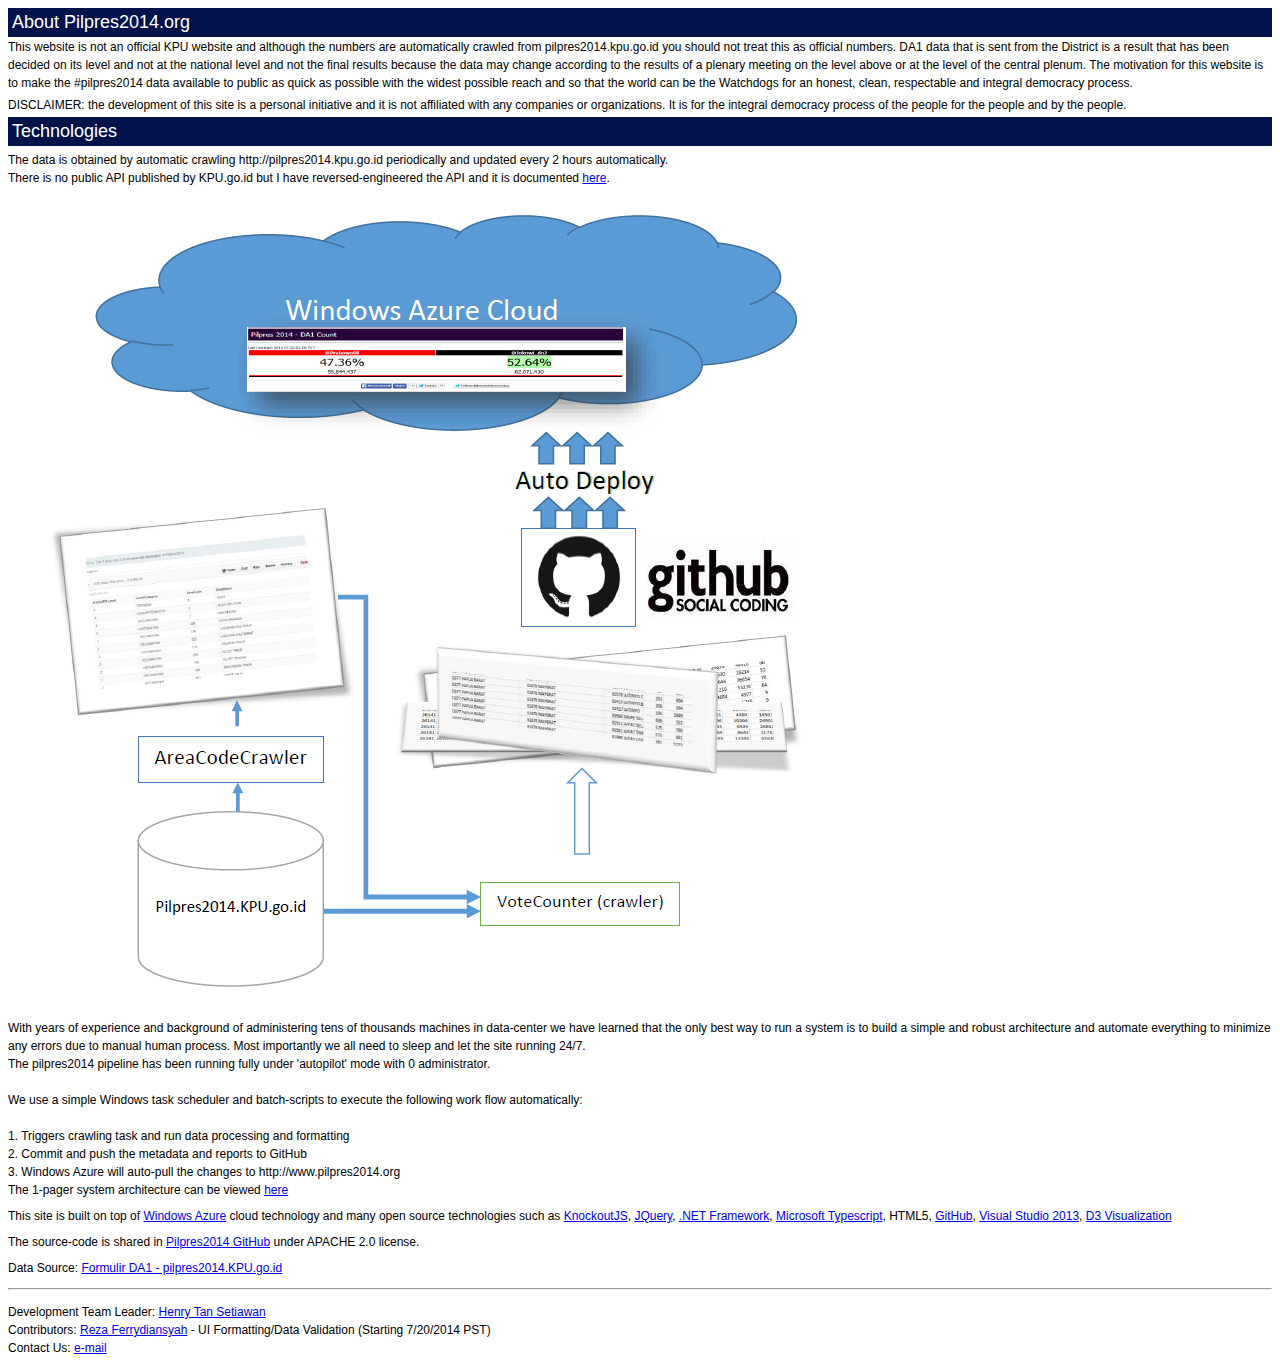
<file: Pilpres2014Portal/AboutUs.html>
﻿<!DOCTYPE html>
<html xmlns="http://www.w3.org/1999/xhtml">
<link rel="stylesheet" href="app.css" type="text/css" />
<head>
    <title>Pilpres2014.org About Us</title>
</head>
<body>
    <div class="section">About Pilpres2014.org</div>
    <div>
        <span class="footer">
            This website is not an official KPU website and although the numbers are automatically crawled from pilpres2014.kpu.go.id you should not treat this as official numbers.

            DA1 data that is sent from the District is a result that has been decided on its level and not at the national level and not the final results because the data may change according
            to the results of a plenary meeting on the level above or at the level of the central plenum.

            The motivation for this website is to make the #pilpres2014 data available to public as quick as possible with the widest possible reach and so that the world can be the Watchdogs
            for an honest, clean, respectable and integral democracy process.
        </span>
    </div>
    <div class="paragraph">
        <span class="footer">DISCLAIMER: the development of this site is a personal initiative and it is not affiliated with any companies or organizations. It is for the integral democracy process of the people for the people and by the people.</span>
    </div>
    <div class="section">Technologies</div>
    <div class="paragraph">
        <span class="footer">
            The data is obtained by automatic crawling http://pilpres2014.kpu.go.id periodically and updated every 2 hours automatically.
            <br/>
            There is no public API published by KPU.go.id but I have reversed-engineered the API and it is documented <a href="https://github.com/ht4n/Pilpres2014/blob/master/README.md">here</a>.
        </span>
    </div>
    <div class="paragraph">
        <span class="footer">
            <img src="Images/pilpres2014_architecture.PNG" /><br/>
            With years of experience and background of administering tens of thousands machines in data-center we have learned 
            that the only best way to run a system is to build a simple and robust architecture and automate everything to minimize
            any errors due to manual human process. Most importantly we all need to sleep and let the site running 24/7.<br/>
            The pilpres2014 pipeline has been running fully under 'autopilot' mode with 0 administrator.<br/><br/>
            We use a simple Windows task scheduler and batch-scripts to execute the following work flow automatically:<br /><br />
                1. Triggers crawling task and run data processing and formatting<br/>
                2. Commit and push the metadata and reports to GitHub<br/>
                3. Windows Azure will auto-pull the changes to http://www.pilpres2014.org<br/>

            The 1-pager system architecture can be viewed <a href="Resources/pilpres2014_architecture.pdf">here</a>
        </span>
    </div>    
    <div class="paragraph">
        <span class="footer">
            This site is built on top of <a href="http://azure.microsoft.com/">Windows Azure</a> cloud technology and many open source technologies such as <a href="http://knockoutjs.com">KnockoutJS</a>,
            <a href="http://jquery.com">JQuery</a>, <a href="http://microsoft.com/net">.NET Framework</a>, <a href="http://typescriptlang.org/">Microsoft Typescript</a>, HTML5, <a href="http://github.com">GitHub</a>, <a href="http://visualstudio.com/">Visual Studio 2013</a>, <a href="http://d3js.org">D3 Visualization</a>
        </span>
    </div>
    <div class="paragraph">
        <span class="footer">The source-code is shared in <a href="https://github.com/ht4n/Pilpres2014">Pilpres2014 GitHub</a> under APACHE 2.0 license.</span>
    </div>
    <div class="paragraph">
        <span class="footer">Data Source: <a href="http://pilpres2014.kpu.go.id/da1.php">Formulir DA1 - pilpres2014.KPU.go.id</a></span>
    </div>
    <hr />
    <div class="paragraph">
        <div><span class="footer">Development Team Leader: <a href="http://ht4n.blogspot.com">Henry Tan Setiawan</a></span></div>
        <div><span class="footer">Contributors: <a href="http://linkedin.com/in/rezaferry">Reza Ferrydiansyah</a> - UI Formatting/Data Validation (Starting 7/20/2014 PST)</span></div>
        <span class="footer">Contact Us: <a href="mailto:pilpres2014@outlook.com">e-mail</a></span>
    </div>
</body>
</html>
</file>
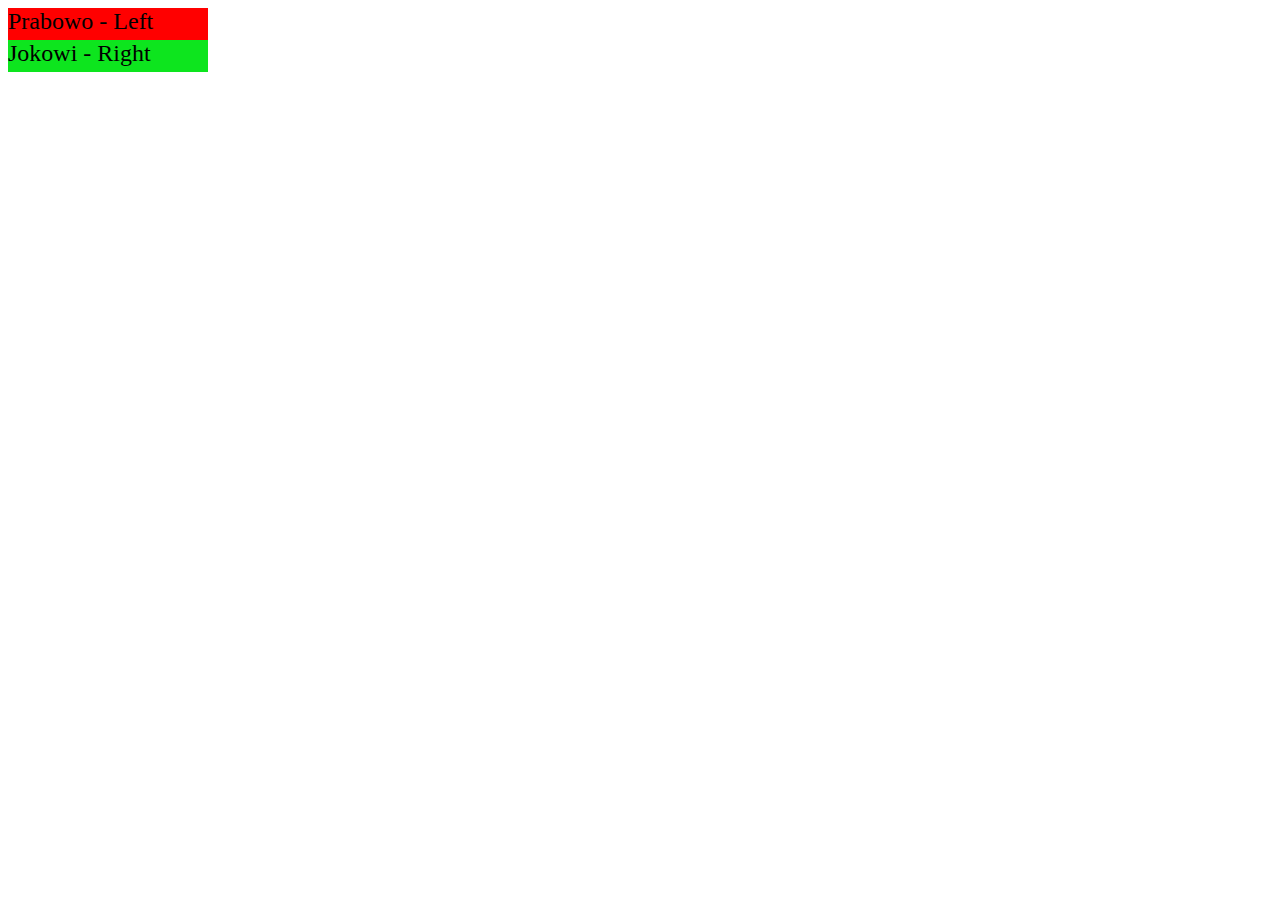
<file: Pilpres2014Portal/bublevisstatic.html>
﻿<!DOCTYPE html>
<html>
<head>
<title>Buble Vizualization</title>
<meta charset="utf-8">
<style>

    circle {
        fill: rgb(31, 119, 180);
        fill-opacity: .25;
        stroke: rgb(31, 119, 180);
        stroke-width: 1px;
    }

    .leaf circle {
        fill: #ff7f0e;
        fill-opacity: 1;
    }

    text {
        font: 10px sans-serif;
    }

    .caption {
        font-size: 24px;
    }
</style>
</head>
<body>
    <div style="background:#ff0000;height:32px;width:200px;"><span class="caption">Prabowo - Left</span></div>
    <div style="background:#0de51e;height:32px;width:200px;"><span class="caption">Jokowi - Right</span></div>

<script src="http://d3js.org/d3.v3.min.js"></script>
<script>
var diameter = 960,
    format = d3.format(",d");

    var pack = d3.layout.pack()
.size([diameter - 4, diameter - 4])
    .value(function(d) { return d.size; });

    var svg = d3.select("body").append("svg")
    .attr("width", diameter)
    .attr("height", diameter)
    .append("g")
    .attr("transform", "translate(2,2)");

    d3.json("pilpres2014.json", function(error, root) {
            var node = svg.datum(root).selectAll(".node")
            .data(pack.nodes)
            .enter().append("g")
            .attr("class", function(d) { return d.children ? "node" : "leaf node"; })
            .attr("transform", function(d) { return "translate(" + d.x + "," + d.y + ")"; });

            node.append("title")
            .text(function(d) { return d.name + (d.children ? "" : ": " + format(d.size)); });

            node.append("circle")
            .attr("r", function(d) { return d.r; });

            node.filter(function(d) { return !d.children; }).append("text")
            .attr("dy", ".3em")
            .style("text-anchor", "middle")
            .text(function(d) { return d.name.substring(0, d.r / 3); });
            });

d3.select(self.frameElement).style("height", diameter + "px");

    </script>
</body>
</html>
</file>
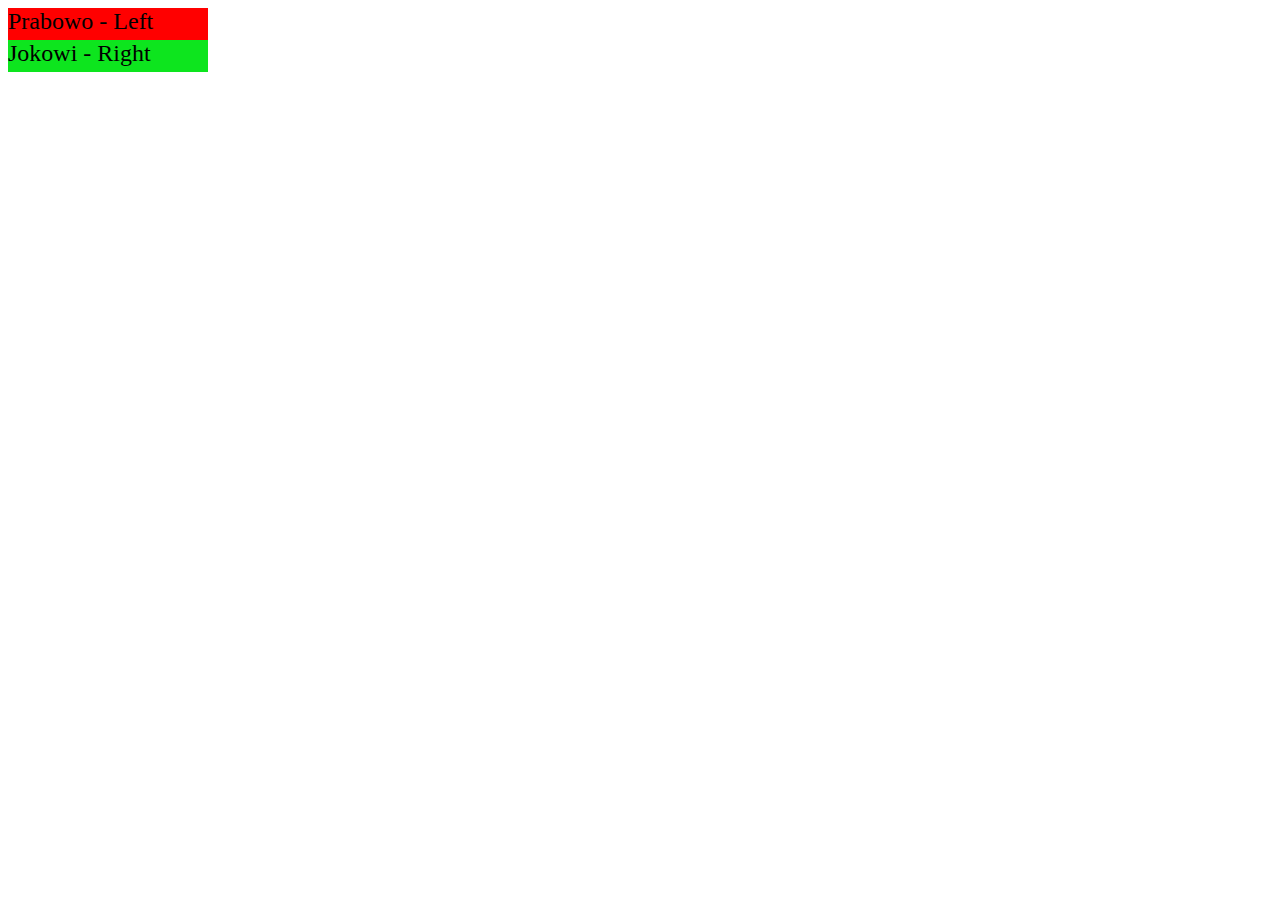
<file: Pilpres2014Portal/bubleviz.html>
﻿<!DOCTYPE html>
<html>
<head>
    <title>Buble Vizualization</title>
    <meta charset="utf-8">
    <style>
        .node {
            cursor: pointer;
        }

            .node:hover {
                stroke: #000;
                stroke-width: 1.5px;
            }

        .node--leaf {
            fill: white;
        }

        .label {
            font: 11px "Helvetica Neue", Helvetica, Arial, sans-serif;
            text-anchor: middle;
            text-shadow: 0 1px 0 #fff, 1px 0 0 #fff, -1px 0 0 #fff, 0 -1px 0 #fff;
        }

        .label,
        .node--root,
        .node--leaf {
            pointer-events: none;
        }

        
        .caption {
            font-size:24px;
        }
    </style>
</head>
<body>
    <div style="background:#ff0000;height:32px;width:200px;"><span class="caption">Prabowo - Left</span></div>
    <div style="background:#0de51e;height:32px;width:200px;"><span class="caption">Jokowi - Right</span></div>

    <script src="http://d3js.org/d3.v3.min.js"></script>
    <script>

        var margin = 20,
            diameter = 960;

        var color = d3.scale.linear()
            .domain([-1, 5])
            .range(["hsl(152,80%,80%)", "hsl(228,30%,40%)"])
            .interpolate(d3.interpolateHcl);

        var pack = d3.layout.pack()
            .padding(2)
            .size([diameter - margin, diameter - margin])
            .value(function (d) { return d.size; })

        var svg = d3.select("body").append("svg")
            .attr("width", diameter)
            .attr("height", diameter)
          .append("g")
            .attr("transform", "translate(" + diameter / 2 + "," + diameter / 2 + ")");

        d3.json("pilpres2014.json", function (error, root) {
            if (error) return console.error(error);

            var focus = root,
                nodes = pack.nodes(root),
                view;

            var circle = svg.selectAll("circle")
                .data(nodes)
              .enter().append("circle")
                .attr("class", function (d) { return d.parent ? d.children ? "node" : "node node--leaf" : "node node--root"; })
                .style("fill", function (d) { return d.children ? color(d.depth) : null; })
                .on("click", function (d) { if (focus !== d) zoom(d), d3.event.stopPropagation(); });

            var text = svg.selectAll("text")
                .data(nodes)
              .enter().append("text")
                .attr("class", "label")
                .style("fill-opacity", function (d) { return d.parent === root ? 1 : 0; })
                .style("display", function (d) { return d.parent === root ? null : "none"; })
                .text(function (d) { return d.name; });

            var node = svg.selectAll("circle,text");

            d3.select("body")
                .style("background", color(-1))
                .on("click", function () { zoom(root); });

            zoomTo([root.x, root.y, root.r * 2 + margin]);

            function zoom(d) {
                var focus0 = focus; focus = d;

                var transition = d3.transition()
                    .duration(d3.event.altKey ? 7500 : 750)
                    .tween("zoom", function (d) {
                        var i = d3.interpolateZoom(view, [focus.x, focus.y, focus.r * 2 + margin]);
                        return function (t) { zoomTo(i(t)); };
                    });

                transition.selectAll("text")
                  .filter(function (d) { return d.parent === focus || this.style.display === "inline"; })
                    .style("fill-opacity", function (d) { return d.parent === focus ? 1 : 0; })
                    .each("start", function (d) { if (d.parent === focus) this.style.display = "inline"; })
                    .each("end", function (d) { if (d.parent !== focus) this.style.display = "none"; });
            }

            function zoomTo(v) {
                var k = diameter / v[2]; view = v;
                node.attr("transform", function (d) { return "translate(" + (d.x - v[0]) * k + "," + (d.y - v[1]) * k + ")"; });
                circle.attr("r", function (d) { return d.r * k; });
            }
        });

        d3.select(self.frameElement).style("height", diameter + "px");

    </script>
</body>
</html>
</file>
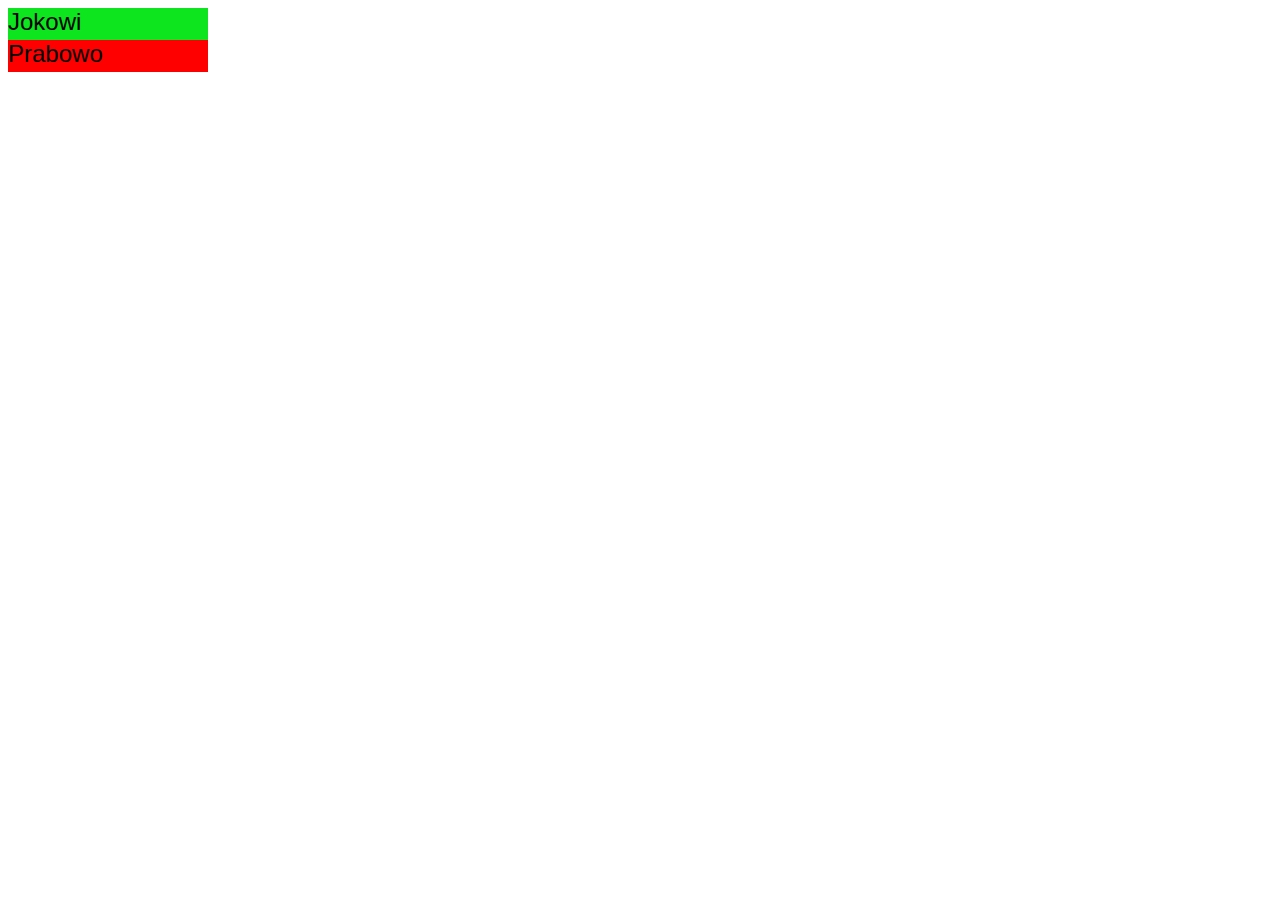
<file: Pilpres2014Portal/vizindex.html>
﻿<!DOCTYPE html>
<html>
<head>
<meta charset="utf-8">
<style>
    body {
        font: 10px sans-serif;
    }

    .axis path,
    .axis line {
        fill: none;
        stroke: #000;
        shape-rendering: crispEdges;
    }

    .x.axis path {
        display: none;
    }

    .area.above {
        fill:#0de51e;
    }

    .area.below {
        fill:#ff0000;
    }

    .line {
        fill: none;
        stroke: #000;
        stroke-width: 1.5px;
    }

    .caption {
        font-size:24px;
    }
</style>
</head>
<body>
    <div style="background:#0de51e;height:32px;width:200px;"><span class="caption">Jokowi</span></div>
    <div style="background:#ff0000;height:32px;width:200px;"><span class="caption">Prabowo</span></div>

    <script src="http://d3js.org/d3.v3.min.js"></script>
    <script>

var margin = {top: 20, right: 20, bottom: 30, left: 50},
    width = 960 - margin.left - margin.right,
    height = 500 - margin.top - margin.bottom;

var parseDate = d3.time.format("%Y%m%d%H").parse;

var x = d3.time.scale()
    .range([0, width]);

var y = d3.scale.linear()
    .range([height, 0]);

var xAxis = d3.svg.axis()
    .scale(x)
    .orient("bottom");

var yAxis = d3.svg.axis()
    .scale(y)
    .orient("left");

var line = d3.svg.area()
    .interpolate("basis")
    .x(function(d) { return x(d.date); })
    .y(function(d) { return y(d["@prabowo08"]); });

var area = d3.svg.area()
    .interpolate("basis")
    .x(function(d) { return x(d.date); })
    .y1(function(d) { return y(d["@prabowo08"]); });

var svg = d3.select("body").append("svg")
    .attr("width", width + margin.left + margin.right)
    .attr("height", height + margin.top + margin.bottom)
  .append("g")
    .attr("transform", "translate(" + margin.left + "," + margin.top + ")");

d3.tsv("totaltrend.tsv", function (error, data) {
  data.forEach(function(d) {
    d.date = parseDate(d.date);
    d["@prabowo08"] = +d["@prabowo08"];
    d["@jokowi_do2"] = +d["@jokowi_do2"];
  });

  x.domain(d3.extent(data, function(d) { return d.date; }));

  y.domain([
    d3.min(data, function(d) { return Math.min(d["@prabowo08"], d["@jokowi_do2"]); }),
    d3.max(data, function(d) { return Math.max(d["@prabowo08"], d["@jokowi_do2"]); })
  ]);

  svg.datum(data);

  svg.append("clipPath")
      .attr("id", "clip-below")
    .append("path")
      .attr("d", area.y0(height));

  svg.append("clipPath")
      .attr("id", "clip-above")
    .append("path")
      .attr("d", area.y0(0));

  svg.append("path")
      .attr("class", "area above")
      .attr("clip-path", "url(#clip-above)")
      .attr("d", area.y0(function(d) { return y(d["@jokowi_do2"]); }));

  svg.append("path")
      .attr("class", "area below")
      .attr("clip-path", "url(#clip-below)")
      .attr("d", area);

  svg.append("path")
      .attr("class", "line")
      .attr("d", line);

  svg.append("g")
      .attr("class", "x axis")
      .attr("transform", "translate(0," + height + ")")
      .call(xAxis);

  svg.append("g")
      .attr("class", "y axis")
      .call(yAxis)
    .append("text")
      .attr("transform", "rotate(-90)")
      .attr("y", 6)
      .attr("dy", ".71em")
      .style("text-anchor", "end")
      .text("Percentage (%f)");
});
</script>
</body>
</file>
<file: Pilpres2014Portal/app.css>
﻿body {
    font-family: 'tahoma', 'Segoe UI', sans-serif;
}

span {
    font-size: 18px;
}

table tbody {
    text-align: center;
}

.provinceTable {
	width: 80%;
}

.scoreTable {
    margin-left: 0%;
    margin-right: 0%;
    width: 100%;
}

.pageTitle {
    background: #2A0438;
    color: white;
    padding: 10px;
    font-size: 24px;
}

.largeSectionLink {
    padding-right: 4px;
    padding-left: 4px;
    font-size: 18px;
}

.sectionLink {
    padding-right: 4px;
    padding-left: 4px;
    font-size: 14px;
}

.section {
    background: #02134B;
    color: white;
    padding: 4px;
    font-size: 18px;
}

.bigScore {
    font-size: 40px;
}

.smallScore {
    font-size: 11px;
}

.candidate1 {
    background: red;
    color: white;
}

.neural {
    background:#1371c1
}

.candidate2 {
    background: black;
    color: white;
}

.win {
    background:#b0ffaa;
}

.lose {
    background:#ffdfdf;
}

.caption {
    font-size:12px;
}

a {
    font-size:12px;
}

.redSeparator {
    height:4px;
    background:red;
}

.blackSeparator {
    height:4px;
    background:black;
}

.footer {
    font-size:12px;
}

.paragraph {
    padding-top:4px;
    padding-bottom:4px;
}

iframe {
    width:100%;
}

.tableHeader {
    background:#e0e4e4;
}

.twitterEmbed {
    vertical-align: top;
}
</file>
